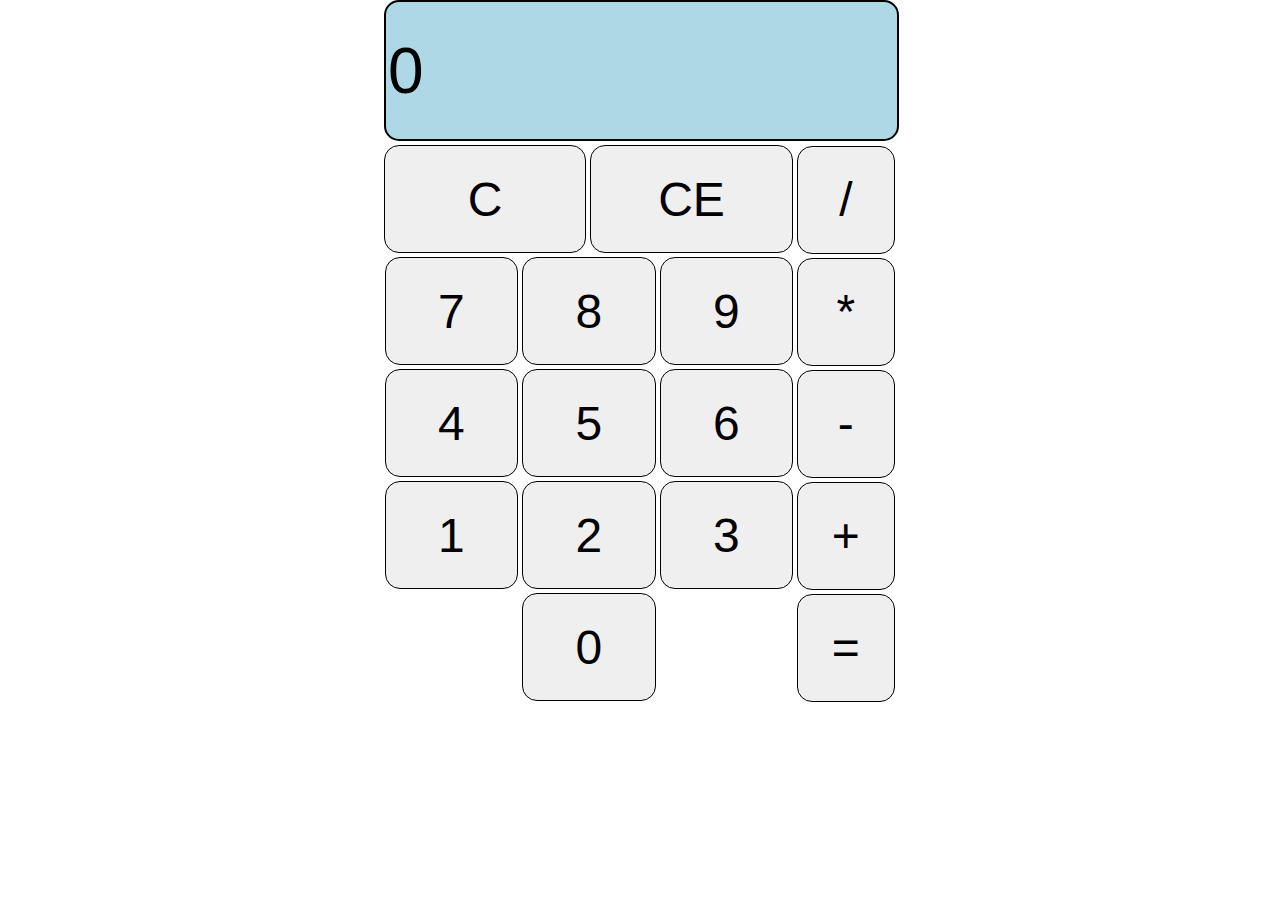
<file: calculator/index.html>
<!DOCTYPE html>
<html lang="en">
<head>
    <meta charset="UTF-8">
    <title>Calculator</title>
    <link href="style.css" rel="stylesheet" type="text/css">
    <meta name="viewport" content="width=device-width, initial-scale=1">
    <script src="https://code.jquery.com/jquery-2.1.4.min.js"></script>
    <script src="script.js"></script>
</head>
<body>
    <div class="calc_container">
        <!--Display calculation-->
        <div class="display">
            <input class="output" type="text" name="ReadOut" value="0">
        </div>
        <div class="left_calc">
            <div class="reset">
                <button class="btnC"> C </button>
                <button class="btnCE"> CE </button>
            </div>
            <div class="digit">
                <div class="first_row">
                    <button class="btn7"> 7 </button>
                    <button class="btn8"> 8 </button>
                    <button class="btn9"> 9 </button>
                </div>
                <div class="second_row">
                    <button class="btn4"> 4 </button>
                    <button class="btn5"> 5 </button>
                    <button class="btn6"> 6 </button>
                </div>
                <div class="third_row">
                    <button class="btn1"> 1 </button>
                    <button class="btn2"> 2 </button>
                    <button class="btn3"> 3 </button>
                </div>
                <div class="fourth_row">
                    <button class="btn0"> 0 </button>
                </div>
            </div>
        </div>
        <div class="operator">
            <button class="btnDiv"> / </button>
            <button class="btnMul"> * </button>
            <button class="btnMns"> - </button>
            <button class="btnPls"> + </button>
            <button class="btnEql"> = </button>
        </div>
    </div>
</body>
</html>
</file>
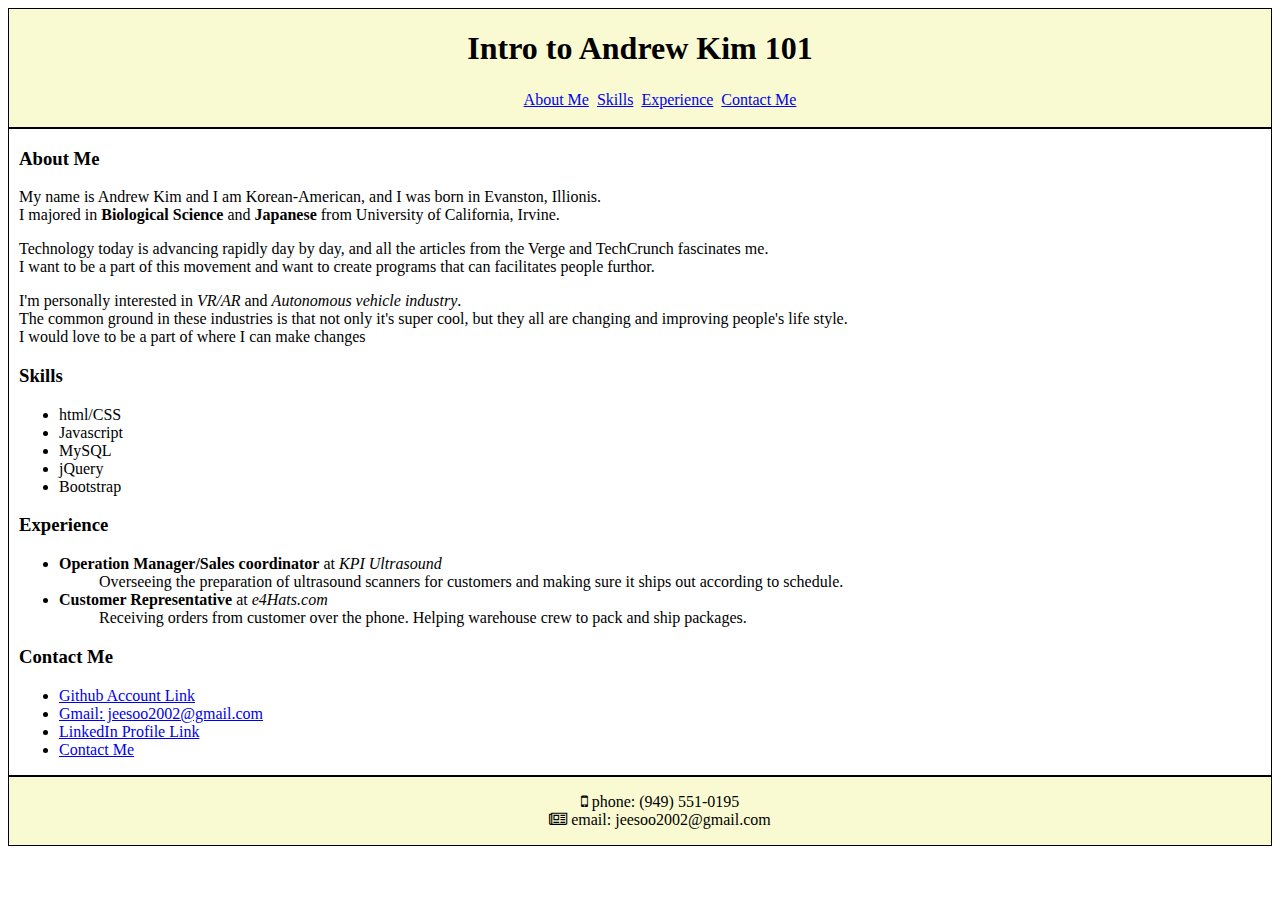
<file: Portfolio/portfolio v1.html>
<!--Portfolio v1-->
<!DOCTYPE Html>
<html>
<head>
    <!--Portfolio v1 title-->
    <title>Portfolio v1</title>
    <!--link to awesome font-->
    <link rel="stylesheet" href="https://maxcdn.bootstrapcdn.com/font-awesome/4.5.0/css/font-awesome.min.css">
    <!--link to style.css-->
    <link href="./style.css" rel="stylesheet" type="text/css">
</head>

<body>
<!--portfolio v1 header-->
<div id="header">
    <h1>Intro to Andrew Kim 101</h1>
    <ul id="nav">
        <li><a href="#about-me">About Me</a></li>
        <li><a href="#skills">Skills</a></li>
        <li><a href="#experience">Experience</a></li>
        <li><a href="#contact-me">Contact Me</a></li>
    </ul>
</div>

<!--portfolio v1 body content-->
<div id="main-content1">
    <h3 id="about-me">About Me</h3>
    <p>My name is Andrew Kim and I am Korean-American, and I was born in Evanston, Illionis.<br>
        I majored in <strong>Biological Science</strong> and <strong>Japanese</strong> from University of California, Irvine.</p>
    <p>Technology today is advancing rapidly day by day, and all the articles from the Verge and TechCrunch fascinates me.<br>
        I want to be a part of this movement and want to create programs that can facilitates people furthor.</p>
    <p>I'm personally interested in <em>VR/AR</em> and <em>Autonomous vehicle industry</em>.<br> The common ground in these industries is that
        not only it's super cool, but they all are changing and improving people's life style.<br>
        I would love to be a part of where I can make changes</p>

    <h3 id="skills">Skills</h3>
    <ul>
        <li>html/CSS</li>
        <li>Javascript</li>
        <li>MySQL</li>
        <li>jQuery</li>
        <li>Bootstrap</li>
    </ul>

    <h3 id="experience">Experience</h3>
    <ul class="exp-list">
        <li><strong>Operation Manager/Sales coordinator</strong> at <i>KPI Ultrasound</i>
            <ul>
                <li>Overseeing the preparation of ultrasound scanners for customers and making sure it ships out according to schedule.</li>
            </ul>
        </li>
        <li><strong>Customer Representative</strong> at <i>e4Hats.com</i>
            <ul>
                <li>Receiving orders from customer over the phone. Helping warehouse crew to pack and ship packages.</li>
            </ul>
        </li>
    </ul>

    <h3 id="contact-me">Contact Me</h3>
    <ul>
        <li><a href="https://github.com/kimshuk">Github Account Link</a></li>
        <li><a href="jeesoo2002@gmail.com">Gmail: jeesoo2002@gmail.com</a></li>
        <li><a href="https://www.linkedin.com/in/andrew-kim-72b5598b?trk=nav_responsive_tab_profile">LinkedIn Profile Link</a></li>
        <li><a href="#contact-me">Contact Me</a></li>
    </ul>
</div>

<!--portfolio v1 footer-->
<div id="footer">
    <ul>
        <li><i class="fa fa-mobile"></i> phone: (949) 551-0195</li>
        <li><i class="fa fa-newspaper-o"></i> email: jeesoo2002@gmail.com</li>
    </ul>
</div>
</body>

</html>
</file>
<file: calculator/style.css>
body {
    margin: auto;
}

.calc_container {
    position: relative;
    margin: auto;
    height: 60vh;
    width: 40vw;
}

.output {
    width: 99%;
    height: 15vh;
    display: inline-block;
    font-size: 400%;
    background-color: lightblue;
    border: 2px solid black;
    border-radius: 15px;
}

.left_calc {
    position: relative;
    float: left;
    width: 80%;
    height: 100%;
}

button {
    border: 1px solid black;
    border-radius: 15px;
    font-size: 3em;
}

button:hover {
    background-color: #888888;
}

button:active {
    box-shadow: 0 5px #666;
    transform: translateY(4px);
}

.reset {
    height: 20%;
}

.reset button {
    width: 49.4%;
    height: 100%;
    margin: 1% 0;
}

.first_row, .second_row, .third_row, .fourth_row {
    position: relative;
    width: 100%;
    height: 25%;
    margin-top: 1%;
}

.digit {
    text-align: center;
    height: 80%;
    margin-top: 2%;
}

.digit button {
    text-align: center;
    width: 32.6%;
    height: 100%;
}

.operator {
    position: relative;
    float: left;
    width: 20%;
    height: 100%;
    margin-top: 0.5%;
}

.operator button {
    width: 96%;
    height: 20%;
    margin: 2% 3%;
}
</file>
<file: Portfolio/style.css>
#header,
#main-content1,
#footer {
    border:1px solid black;
}

#header,
#footer {
    text-align: center;
    background-color: lightgoldenrodyellow;
}

.exp-list li li {
    list-style-type: none;
}

#nav li {
    list-style-type: none;
    display: inline-block;
    text-align: center;
    padding: 2px;
}

#footer li {
    list-style-type: none;
}

#main-content1 {
    padding-left: 10px;
}
</file>
